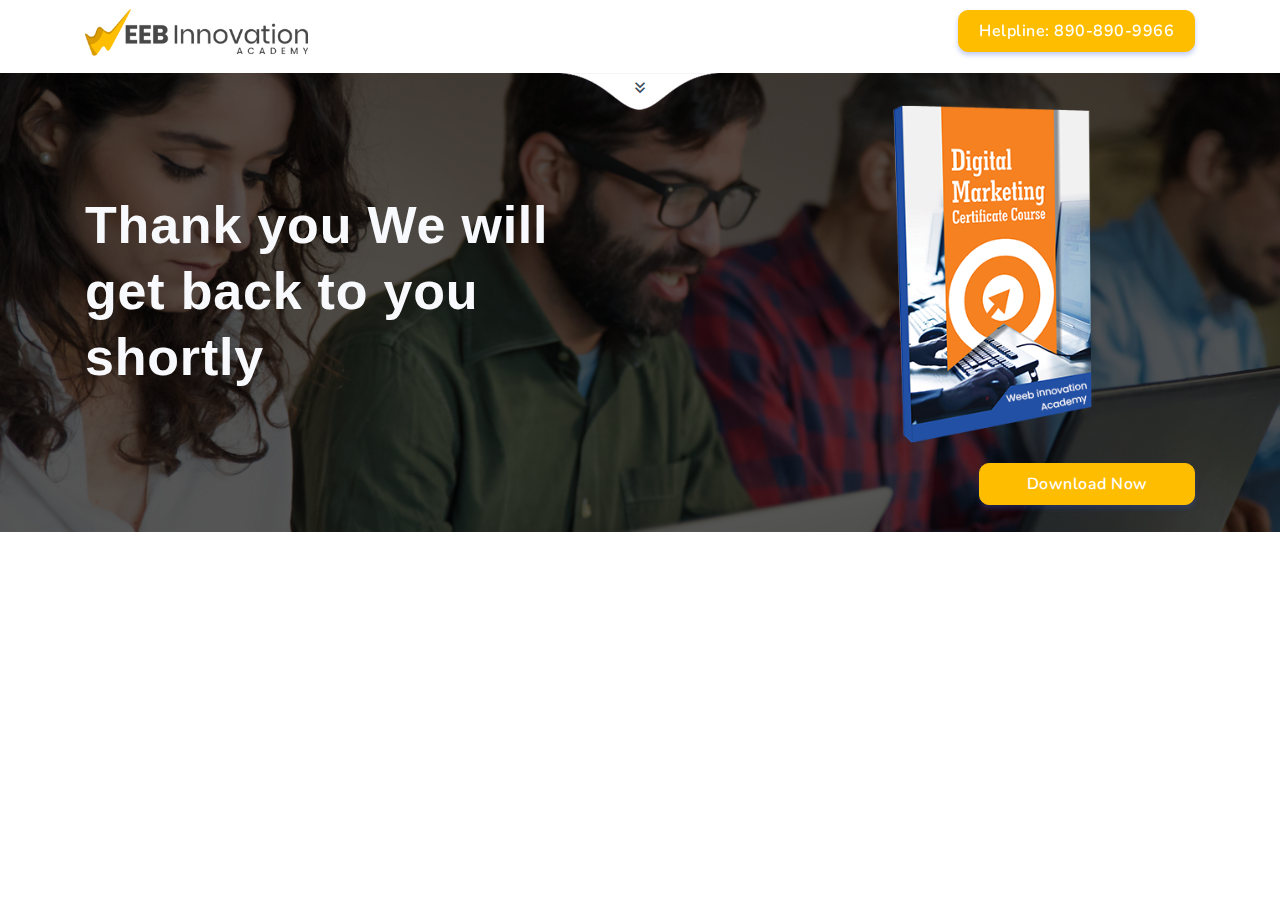
<file: thanks.html>
<!DOCTYPE html>
<html lang="en">

<head>
   <meta charset="utf-8" />
   <title>Digiperform &#8211; Advanced Digital Marketing Course</title>
   <meta name="viewport" content="width=device-width, initial-scale=1.0">
   <meta content="Shreethemes" name="author" />
   <link rel="shortcut icon" href="img/favicon.png">
   <!-- Bootstrap -->
   <link href="css/bootstrap.min.css" rel="stylesheet" type="text/css" />
   <!-- Icons -->
   <link href="css/materialdesignicons.min.css" rel="stylesheet" type="text/css" />
   <!-- Slider -->
   <link rel="stylesheet" href="css/owl.carousel.min.css" />
   <link rel="stylesheet" href="css/owl.theme.default.min.css" />
   <!-- Main css -->
   <script async custom-element="amp-analytics" src="https://cdn.ampproject.org/v0/amp-analytics-0.1.js"></script>
   <link href="css/style.css" rel="stylesheet" type="text/css" />
   <link rel="stylesheet" href="https://cdnjs.cloudflare.com/ajax/libs/font-awesome/4.7.0/css/font-awesome.min.css">
   <!-- Facebook Pixel Code -->
   <script>
      !function (f, b, e, v, n, t, s) {
         if (f.fbq) return; n = f.fbq = function () {
            n.callMethod ?
               n.callMethod.apply(n, arguments) : n.queue.push(arguments)
         };
         if (!f._fbq) f._fbq = n; n.push = n; n.loaded = !0; n.version = '2.0';
         n.queue = []; t = b.createElement(e); t.async = !0;
         t.src = v; s = b.getElementsByTagName(e)[0];
         s.parentNode.insertBefore(t, s)
      }(window, document, 'script',
         'https://connect.facebook.net/en_US/fbevents.js');
      fbq('init', '863465731032140');
      fbq('track', 'PageView');
   </script>
   <noscript><img height="1" width="1" style="display:none"
         src="https://www.facebook.com/tr?id=863465731032140&ev=PageView&noscript=1" /></noscript>
   <!-- End Facebook Pixel Code -->
   <!-- Global site tag (gtag.js) - Google Ads: 972516314 -->
   <script async src="https://www.googletagmanager.com/gtag/js?id=AW-972516314"></script>
   <script> window.dataLayer = window.dataLayer || []; function gtag() { dataLayer.push(arguments); } gtag('js', new Date()); gtag('config', 'AW-972516314'); </script>
   <!-- Event snippet for DMC - PP,CP,RG conversion page -->
   <script>
      gtag('event', 'conversion', { 'send_to': 'AW-972516314/GykiCN7Fn80CENrX3c8D' });
   </script>
   <!-- Google Tag Manager -->
   <script>(function (w, d, s, l, i) {
         w[l] = w[l] || []; w[l].push({
            'gtm.start':
               new Date().getTime(), event: 'gtm.js'
         }); var f = d.getElementsByTagName(s)[0],
            j = d.createElement(s), dl = l != 'dataLayer' ? '&l=' + l : ''; j.async = true; j.src =
               'https://www.googletagmanager.com/gtm.js?id=' + i + dl; f.parentNode.insertBefore(j, f);
      })(window, document, 'script', 'dataLayer', 'GTM-KSM53KR');
   </script>
   <!-- End Google Tag Manager -->
</head>
<meta name="robots" content="noindex">

<body>
   <!-- Google Tag Manager (noscript) -->
   <noscript><iframe src="https://www.googletagmanager.com/ns.html?id=GTM-KSM53KR" height="0" width="0"
         style="display:none;visibility:hidden"></iframe></noscript>
   <!-- End Google Tag Manager (noscript) -->
   <!-- Navbar STart -->
   <header id="topnav" class="defaultscroll sticky">
      <div class="container">
         <!-- Logo container-->
         <div>
            <a class="logo" href="./index.html"><img src="img/logo.png" class="img-responsive"></a>
         </div>
         <div class="buy-button hidden-sm hidden-xs">
            <a href="tel:8908909966" class="btn btn-primary">Helpline: 890-890-9966 </a>
         </div>
         <!--end login button-->
         <!-- End Logo container-->
         <div class="menu-extras hidden-md">
            <div class="menu-item">
               <!-- Mobile menu toggle-->
               <a href="tel:8908909966" style="margin-top: 12px;" class="btn btn-primary"> <i class="fa fa-phone"></i>
                  890-890-9966 </a>
               <!-- End mobile menu toggle-->
            </div>
         </div>
      </div>
      <!--end container-->
   </header>
   <!--end header-->
   <!-- Navbar End -->
   <section>
      <div class="container">
         <div class="row">
            <div class="col-lg-12 text-center toph">
               <div class="title-heading margin-top-100">
                  <h1 style="text-align: center;"></h1>
                  <p><b></b> </p>
               </div>
            </div>
         </div>
         <div class="container-fluid">
            <div class="row">
               <div class="home-shape-arrow">
                  <img src="img/arrow-bottom.png" alt="" class="img-fluid mx-auto d-block">
                  <a href="#form" class="mouse-down"><i
                        class="mdi mdi-chevron-double-down arrow-icon mover text-dark h5"></i></a>
               </div>
            </div>
            <!--end row-->
         </div>
         <!-- END CONTAINER -->
      </div>
   </section>
   <!-- Hero Start -->
   <!-- Start Form -->
   <section class="section" style="background: url(img/grdnt.png) center center no-repeat;
   background-size: cover;">
      <div class="container">
         <div class="row align-items-center">
            <div class="col-lg-6 ">
               <div class="section-title mr-lg-4">
                  <h4 class="main-title text-light mb-4">Thank you
                     We will get back to you shortly
                  </h4>
               </div>
            </div>
            <!--end col-->
            <div class="col-lg-6">
               <img src="./img/thanku Image.png" style='width: 40%; margin-left: 25%;' alt="">
               <button class="btn btn-primary btn-block" style='width: 40%; float: right; margin-top: 20px;'><a target="_blank"
                     href="./Weeb Academy.pdf" download="Weeb Innovation" style="color: #fff">Download Now</a>
               </button>
            </div>
            <!--end col-->
            <div class="col-lg-4 col-md-5 mt-4 mt-sm-0 pt-2 pt-sm-0" id="form">
            </div>
            <!--end col-->
         </div>
         <!--end row-->
      </div>
      <!--end container-->
   </section>
   <!--end section-->
   <!-- End Form -->
</file>
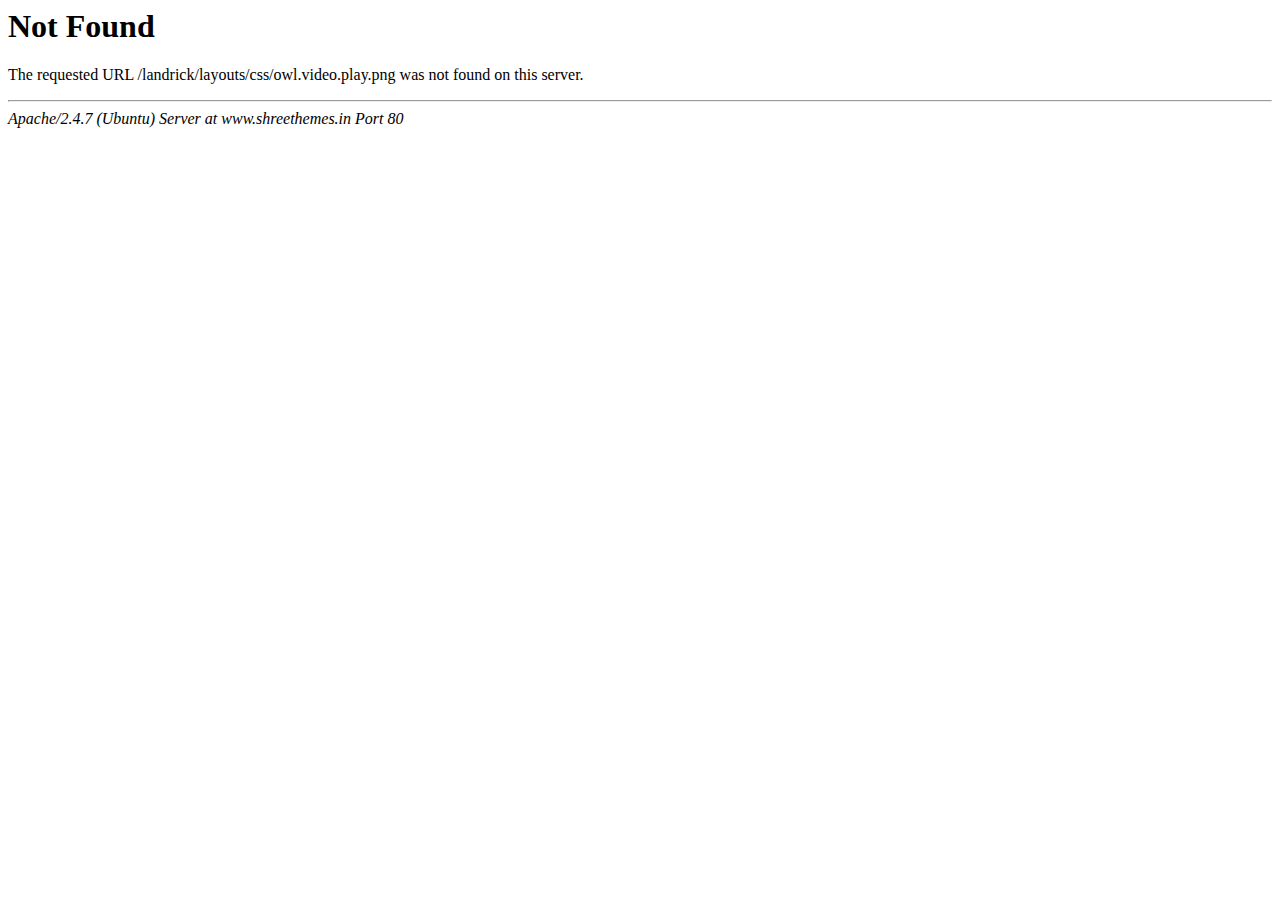
<file: css/owl.video.play.html>
<!DOCTYPE HTML PUBLIC "-//IETF//DTD HTML 2.0//EN">
<html>
<!-- Mirrored from digiperform.in/online-digital-marketing-course-in-delhi/css/owl.video.play.html by HTTrack Website Copier/3.x [XR&CO'2014], Mon, 01 May 2023 15:55:18 GMT -->
<head>
<title>404 Not Found</title>
</head><body>
<h1>Not Found</h1>
<p>The requested URL /landrick/layouts/css/owl.video.play.png was not found on this server.</p>
<hr>
<address>Apache/2.4.7 (Ubuntu) Server at www.shreethemes.in Port 80</address>
</body>
<!-- Mirrored from digiperform.in/online-digital-marketing-course-in-delhi/css/owl.video.play.html by HTTrack Website Copier/3.x [XR&CO'2014], Mon, 01 May 2023 15:55:18 GMT -->
</html>
</file>
<file: css/style.css>
@import url("https://fonts.googleapis.com/css?family=Nunito:300,400,600,700&amp;display=swap");
.bg-primary {
  background-color: rgb(255, 189, 0) !important;
}

.text-primary {
  color: rgb(255, 189, 0) !important;
}

.bg-secondary {
  background-color: #5a6d90 !important;
}

.text-secondary {
  color: #5a6d90 !important;
}

.bg-success {
  background-color: #2eca8b !important;
}

.text-success {
  color: #2eca8b !important;
}

.bg-warning {
  background-color: #f17425 !important;
}

.text-warning {
  color: #f17425 !important;
}

.bg-info {
  background-color: #17a2b8 !important;
}

.text-info {
  color: #17a2b8 !important;
}

.bg-danger {
  background-color: #e43f52 !important;
}

.text-danger {
  color: #e43f52 !important;
}

.bg-dark {
  background-color: #3c4858 !important;
}

.text-dark {
  color: #3c4858 !important;
}

.bg-muted {
  background-color: #8492a6 !important;
}

.text-muted {
  color: #8492a6 !important;
}

.bg-light {
  background-color: #f8f9fc !important;
}

.text-light {
  color: #f8f9fc !important;
}

.list-inline-item:not(:last-child) {
  margin-right: 0px;
  margin-bottom: 5px;
}

.rounded {
  border-radius: 10px !important;
}

.rounded-top {
  border-top-left-radius: 10px !important;
  border-top-right-radius: 10px !important;
}

.rounded-left {
  border-top-left-radius: 10px !important;
  border-bottom-left-radius: 10px !important;
}

.rounded-bottom {
  border-bottom-left-radius: 10px !important;
  border-bottom-right-radius: 10px !important;
}

.rounded-right {
  border-top-right-radius: 10px !important;
  border-bottom-right-radius: 10px !important;
}

.small, small {
  font-size: 90%;
}

.component-wrapper .title {
  font-size: 20px;
}

.btn-primary {
  background-color: rgb(255, 189, 0) !important;
  border: 1px solid rgb(255, 189, 0) !important;
  color: #ffffff !important;
  -webkit-box-shadow: 0 3px 5px 0 rgba(47, 85, 212, 0.3);
          box-shadow: 0 3px 5px 0 rgba(47, 85, 212, 0.3);
}

.btn-second {
  background-color: #3357a7 !important;
  border: 1px solid #3357a7 !important;
  color: #ffffff !important;
  -webkit-box-shadow: 0 3px 5px 0 rgba(47, 85, 212, 0.3);
          box-shadow: 0 3px 5px 0 rgba(47, 85, 212, 0.3);
}

.btn-primary:hover, .btn-primary:focus, .btn-primary:active, .btn-primary.active, .btn-primary.focus {
  background-color: #2443ac !important;
  border-color: #2443ac !important;
  color: #ffffff !important;
}

.btn-outline-primary {
  border: 1px solid rgb(255, 189, 0);
  color: rgb(255, 189, 0);
  background-color: transparent;
}

.btn-outline-primary:hover, .btn-outline-primary:focus, .btn-outline-primary:active, .btn-outline-primary.active, .btn-outline-primary.focus, .btn-outline-primary:not(:disabled):not(.disabled):active {
  background-color: rgb(255, 189, 0);
  border-color: rgb(255, 189, 0);
  color: #ffffff;
  -webkit-box-shadow: 0 3px 5px 0 rgba(47, 85, 212, 0.3);
          box-shadow: 0 3px 5px 0 rgba(47, 85, 212, 0.3);
}

.btn-secondary {
  background-color: #5a6d90 !important;
  border: 1px solid #5a6d90 !important;
  color: #ffffff !important;
  -webkit-box-shadow: 0 3px 5px 0 rgba(90, 109, 144, 0.3);
          box-shadow: 0 3px 5px 0 rgba(90, 109, 144, 0.3);
}

.btn-secondary:hover, .btn-secondary:focus, .btn-secondary:active, .btn-secondary.active, .btn-secondary.focus {
  background-color: #465571 !important;
  border-color: #465571 !important;
  color: #ffffff !important;
}

.btn-outline-secondary {
  border: 1px solid #5a6d90;
  color: #5a6d90;
  background-color: transparent;
}

.btn-outline-secondary:hover, .btn-outline-secondary:focus, .btn-outline-secondary:active, .btn-outline-secondary.active, .btn-outline-secondary.focus, .btn-outline-secondary:not(:disabled):not(.disabled):active {
  background-color: #5a6d90;
  border-color: #5a6d90;
  color: #ffffff;
  -webkit-box-shadow: 0 3px 5px 0 rgba(90, 109, 144, 0.3);
          box-shadow: 0 3px 5px 0 rgba(90, 109, 144, 0.3);
}

.btn-success {
  background-color: #2eca8b !important;
  border: 1px solid #2eca8b !important;
  color: #ffffff !important;
  -webkit-box-shadow: 0 3px 5px 0 rgba(46, 202, 139, 0.3);
          box-shadow: 0 3px 5px 0 rgba(46, 202, 139, 0.3);
}

.btn-success:hover, .btn-success:focus, .btn-success:active, .btn-success.active, .btn-success.focus {
  background-color: #25a06e !important;
  border-color: #25a06e !important;
  color: #ffffff !important;
}

.btn-outline-success {
  border: 1px solid #2eca8b;
  color: #2eca8b;
  background-color: transparent;
}

.btn-outline-success:hover, .btn-outline-success:focus, .btn-outline-success:active, .btn-outline-success.active, .btn-outline-success.focus, .btn-outline-success:not(:disabled):not(.disabled):active {
  background-color: #2eca8b;
  border-color: #2eca8b;
  color: #ffffff;
  -webkit-box-shadow: 0 3px 5px 0 rgba(46, 202, 139, 0.3);
          box-shadow: 0 3px 5px 0 rgba(46, 202, 139, 0.3);
}

.btn-warning {
  background-color: #f17425 !important;
  border: 1px solid #f17425 !important;
  color: #ffffff !important;
  -webkit-box-shadow: 0 3px 5px 0 rgba(241, 116, 37, 0.3);
          box-shadow: 0 3px 5px 0 rgba(241, 116, 37, 0.3);
}

.btn-warning:hover, .btn-warning:focus, .btn-warning:active, .btn-warning.active, .btn-warning.focus {
  background-color: #d55b0e !important;
  border-color: #d55b0e !important;
  color: #ffffff !important;
}

.btn-outline-warning {
  border: 1px solid #f17425;
  color: #f17425;
  background-color: transparent;
}

.btn-outline-warning:hover, .btn-outline-warning:focus, .btn-outline-warning:active, .btn-outline-warning.active, .btn-outline-warning.focus, .btn-outline-warning:not(:disabled):not(.disabled):active {
  background-color: #f17425;
  border-color: #f17425;
  color: #ffffff;
  -webkit-box-shadow: 0 3px 5px 0 rgba(241, 116, 37, 0.3);
          box-shadow: 0 3px 5px 0 rgba(241, 116, 37, 0.3);
}

.btn-info {
  background-color: #17a2b8 !important;
  border: 1px solid #17a2b8 !important;
  color: #ffffff !important;
  -webkit-box-shadow: 0 3px 5px 0 rgba(23, 162, 184, 0.3);
          box-shadow: 0 3px 5px 0 rgba(23, 162, 184, 0.3);
}

.btn-info:hover, .btn-info:focus, .btn-info:active, .btn-info.active, .btn-info.focus {
  background-color: #117a8b !important;
  border-color: #117a8b !important;
  color: #ffffff !important;
}

.btn-outline-info {
  border: 1px solid #17a2b8;
  color: #17a2b8;
  background-color: transparent;
}

.btn-outline-info:hover, .btn-outline-info:focus, .btn-outline-info:active, .btn-outline-info.active, .btn-outline-info.focus, .btn-outline-info:not(:disabled):not(.disabled):active {
  background-color: #17a2b8;
  border-color: #17a2b8;
  color: #ffffff;
  -webkit-box-shadow: 0 3px 5px 0 rgba(23, 162, 184, 0.3);
          box-shadow: 0 3px 5px 0 rgba(23, 162, 184, 0.3);
}

.btn-danger {
  background-color: #e43f52 !important;
  border: 1px solid #e43f52 !important;
  color: #ffffff !important;
  -webkit-box-shadow: 0 3px 5px 0 rgba(228, 63, 82, 0.3);
          box-shadow: 0 3px 5px 0 rgba(228, 63, 82, 0.3);
}

.btn-danger:hover, .btn-danger:focus, .btn-danger:active, .btn-danger.active, .btn-danger.focus {
  background-color: #d21e32 !important;
  border-color: #d21e32 !important;
  color: #ffffff !important;
}

.btn-outline-danger {
  border: 1px solid #e43f52;
  color: #e43f52;
  background-color: transparent;
}

.btn-outline-danger:hover, .btn-outline-danger:focus, .btn-outline-danger:active, .btn-outline-danger.active, .btn-outline-danger.focus, .btn-outline-danger:not(:disabled):not(.disabled):active {
  background-color: #e43f52;
  border-color: #e43f52;
  color: #ffffff;
  -webkit-box-shadow: 0 3px 5px 0 rgba(228, 63, 82, 0.3);
          box-shadow: 0 3px 5px 0 rgba(228, 63, 82, 0.3);
}

.btn-dark {
  background-color: #3c4858 !important;
  border: 1px solid #3c4858 !important;
  color: #ffffff !important;
  -webkit-box-shadow: 0 3px 5px 0 rgba(60, 72, 88, 0.3);
          box-shadow: 0 3px 5px 0 rgba(60, 72, 88, 0.3);
}

.btn-dark:hover, .btn-dark:focus, .btn-dark:active, .btn-dark.active, .btn-dark.focus {
  background-color: #272f3a !important;
  border-color: #272f3a !important;
  color: #ffffff !important;
}

.btn-outline-dark {
  border: 1px solid #3c4858;
  color: #3c4858;
  background-color: transparent;
}

.btn-outline-dark:hover, .btn-outline-dark:focus, .btn-outline-dark:active, .btn-outline-dark.active, .btn-outline-dark.focus, .btn-outline-dark:not(:disabled):not(.disabled):active {
  background-color: #3c4858;
  border-color: #3c4858;
  color: #ffffff;
  -webkit-box-shadow: 0 3px 5px 0 rgba(60, 72, 88, 0.3);
          box-shadow: 0 3px 5px 0 rgba(60, 72, 88, 0.3);
}

.btn-muted {
  background-color: #8492a6 !important;
  border: 1px solid #8492a6 !important;
  color: #ffffff !important;
  -webkit-box-shadow: 0 3px 5px 0 rgba(132, 146, 166, 0.3);
          box-shadow: 0 3px 5px 0 rgba(132, 146, 166, 0.3);
}

.btn-muted:hover, .btn-muted:focus, .btn-muted:active, .btn-muted.active, .btn-muted.focus {
  background-color: #68788f !important;
  border-color: #68788f !important;
  color: #ffffff !important;
}

.btn-outline-muted {
  border: 1px solid #8492a6;
  color: #8492a6;
  background-color: transparent;
}

.btn-outline-muted:hover, .btn-outline-muted:focus, .btn-outline-muted:active, .btn-outline-muted.active, .btn-outline-muted.focus, .btn-outline-muted:not(:disabled):not(.disabled):active {
  background-color: #8492a6;
  border-color: #8492a6;
  color: #ffffff;
  -webkit-box-shadow: 0 3px 5px 0 rgba(132, 146, 166, 0.3);
          box-shadow: 0 3px 5px 0 rgba(132, 146, 166, 0.3);
}

.btn-light {
  background-color: #f8f9fc !important;
  border: 1px solid #f8f9fc !important;
  color: #ffffff !important;
  -webkit-box-shadow: 0 3px 5px 0 rgba(248, 249, 252, 0.3);
          box-shadow: 0 3px 5px 0 rgba(248, 249, 252, 0.3);
}

.btn-light:hover, .btn-light:focus, .btn-light:active, .btn-light.active, .btn-light.focus {
  background-color: #d4daed !important;
  border-color: #d4daed !important;
  color: #ffffff !important;
}

.btn-outline-light {
  border: 1px solid #f8f9fc;
  color: #f8f9fc;
  background-color: transparent;
}

.btn-outline-light:hover, .btn-outline-light:focus, .btn-outline-light:active, .btn-outline-light.active, .btn-outline-light.focus, .btn-outline-light:not(:disabled):not(.disabled):active {
  background-color: #f8f9fc;
  border-color: #f8f9fc;
  color: #ffffff;
  -webkit-box-shadow: 0 3px 5px 0 rgba(248, 249, 252, 0.3);
          box-shadow: 0 3px 5px 0 rgba(248, 249, 252, 0.3);
}

.btn {
  padding: 8px 20px;
  outline: none;
  text-decoration: none;
  font-size: 16px;
  letter-spacing: 0.5px;
  -webkit-transition: all 0.3s;
  transition: all 0.3s;
  font-weight: 600;
  border-radius: 10px;
}

.btn:focus {
  -webkit-box-shadow: none !important;
          box-shadow: none !important;
}

.btn.btn-sm {
  padding: 7px 16px;
  font-size: 10px;
}

.btn.btn-lg {
  padding: 14px 30px;
  font-size: 16px;
}

.btn.searchbtn {
  padding: 6px 20px;
}

.btn.btn-light {
  color: #3c4858 !important;
  background: #f8f9fc;
  border: 1px solid #dee2e6;
}

.btn.btn-light:hover, .btn.btn-light:focus, .btn.btn-light:active, .btn.btn-light.active, .btn.btn-light.focus {
  background-color: #d4daed !important;
  color: #3c4858;
}

.btn.btn-outline-light {
  border: 1px solid #dee2e6;
  color: #3c4858 !important;
  background-color: transparent;
}

.btn.btn-outline-light:hover, .btn.btn-outline-light:focus, .btn.btn-outline-light:active, .btn.btn-outline-light.active, .btn.btn-outline-light.focus {
  background-color: #f8f9fc;
}

button:not(:disabled) {
  outline: none;
}

.shadow {
  -webkit-box-shadow: 0 0 3px rgba(0, 0, 0, 0.15) !important;
          box-shadow: 0 0 3px rgba(0, 0, 0, 0.15) !important;
}

.badge-primary {
  background-color: rgb(255, 189, 0) !important;
  color: #ffffff !important;
}

.badge-outline-primary {
  background-color: transparent !important;
  color: rgb(255, 189, 0) !important;
  border: 1px solid rgb(255, 189, 0) !important;
}

.badge-secondary {
  background-color: #5a6d90 !important;
  color: #ffffff !important;
}

.badge-outline-secondary {
  background-color: transparent !important;
  color: #5a6d90 !important;
  border: 1px solid #5a6d90 !important;
}

.badge-success {
  background-color: #2eca8b !important;
  color: #ffffff !important;
}

.badge-outline-success {
  background-color: transparent !important;
  color: #2eca8b !important;
  border: 1px solid #2eca8b !important;
}

.badge-warning {
  background-color: #f17425 !important;
  color: #ffffff !important;
}

.badge-outline-warning {
  background-color: transparent !important;
  color: #f17425 !important;
  border: 1px solid #f17425 !important;
}

.badge-info {
  background-color: #17a2b8 !important;
  color: #ffffff !important;
}

.badge-outline-info {
  background-color: transparent !important;
  color: #17a2b8 !important;
  border: 1px solid #17a2b8 !important;
}

.badge-danger {
  background-color: #e43f52 !important;
  color: #ffffff !important;
}

.badge-outline-danger {
  background-color: transparent !important;
  color: #e43f52 !important;
  border: 1px solid #e43f52 !important;
}

.badge-dark {
  background-color: #3c4858 !important;
  color: #ffffff !important;
}

.badge-outline-dark {
  background-color: transparent !important;
  color: #3c4858 !important;
  border: 1px solid #3c4858 !important;
}

.badge-muted {
  background-color: #8492a6 !important;
  color: #ffffff !important;
}

.badge-outline-muted {
  background-color: transparent !important;
  color: #8492a6 !important;
  border: 1px solid #8492a6 !important;
}

.badge-light {
  background-color: #f8f9fc !important;
  color: #ffffff !important;
}

.badge-outline-light {
  background-color: transparent !important;
  color: #f8f9fc !important;
  border: 1px solid #f8f9fc !important;
}

.badge {
  padding: 5px 8px;
  border-radius: 3px;
  letter-spacing: 0.5px;
}

.badge.badge-light {
  color: #3c4858 !important;
  background-color: #f8f9fc !important;
}

.badge.badge-outline-light {
  color: #3c4858 !important;
  border: 1px solid #b1bcdd !important;
  background-color: transparent !important;
}

.badge:focus, .badge.focus {
  -webkit-box-shadow: none !important;
          box-shadow: none !important;
}

.alert-primary {
  background-color: #4466d8;
  color: #ffffff;
  border-color: rgb(255, 189, 0);
}

.alert-primary .alert-link {
  color: #122258;
}

.alert-secondary {
  background-color: #65799f;
  color: #ffffff;
  border-color: #5a6d90;
}

.alert-secondary .alert-link {
  color: #1f2632;
}

.alert-success {
  background-color: #3ed397;
  color: #ffffff;
  border-color: #2eca8b;
}

.alert-success .alert-link {
  color: #124d35;
}

.alert-warning {
  background-color: #f3833d;
  color: #ffffff;
  border-color: #f17425;
}

.alert-warning .alert-link {
  color: #753208;
}

.alert-info {
  background-color: #1ab6cf;
  color: #ffffff;
  border-color: #17a2b8;
}

.alert-info .alert-link {
  color: #062a30;
}

.alert-danger {
  background-color: #e75566;
  color: #ffffff;
  border-color: #e43f52;
}

.alert-danger .alert-link {
  color: #79111d;
}

.alert-dark {
  background-color: #465467;
  color: #ffffff;
  border-color: #3c4858;
}

.alert-dark .alert-link {
  color: black;
}

.alert-muted {
  background-color: #939fb1;
  color: #ffffff;
  border-color: #8492a6;
}

.alert-muted .alert-link {
  color: #3d4654;
}

.alert-light {
  background-color: white;
  color: #ffffff;
  border-color: #f8f9fc;
}

.alert-light .alert-link {
  color: #8d9dce;
}

.alert {
  padding: 8px 15px;
  border-radius: 10px;
}

.alert.alert-light {
  background-color: #f8f9fc;
  color: #3c4858;
  border-color: #dee2e6;
}

.alert .close {
  top: -5px;
  right: -10px;
}

.page-next-level .title {
  font-size: 28px;
  letter-spacing: 1px;
}

.page-next-level .page-next {
  letter-spacing: 0.5px;
  position: relative;
  padding-left: 0;
  top: 70px;
  z-index: 99;
}

.page-next-level .page-next li {
  display: inline-block;
  margin-right: 5px;
}

.page-next-level .page-next li:after {
  content: "\f142";
  font-size: 16px;
  color: #3c4858;
  font-family: 'Material Design Icons';
}

.page-next-level .page-next li:last-child {
  margin-right: 0;
}

.page-next-level .page-next li:last-child:after {
  display: none;
}

.page-next-level .page-next li a, .page-next-level .page-next li span {
  font-size: 14px;
  padding-right: 8px;
  -webkit-transition: all 0.5s ease;
  transition: all 0.5s ease;
}

.page-next-level .page-next li a:hover {
  color: rgb(255, 189, 0) !important;
}

.page-next-level .page-next li span:last-child {
  padding-right: 0px;
}

.avatar.avatar-small {
  height: 80px;
}

.avatar.avatar-medium {
  height: 110px;
}

.avatar.avatar-large {
  height: 140px;
}

.faq-container .question {
  font-size: 20px;
}

.faq-content .card .faq .card-header {
  padding-right: 40px !important;
}

.faq-content .card .faq .card-header.card-header-2 {
  border-bottom: 0;
}

.faq-content .card .faq .card-header.card-header-2 .faq-question {
  font-size: 18px;
}

.faq-content .card a.faq[data-toggle=collapse] {
  background-color: #ffffff;
  color: rgb(255, 189, 0);
  -webkit-transition: all 0.5s;
  transition: all 0.5s;
}

.faq-content .card a.faq[data-toggle=collapse]:before {
  content: '\F143';
  display: block;
  font-family: 'Material Design Icons';
  font-size: 18px;
  color: #3c4858;
  position: absolute;
  right: 20px;
  top: 50%;
  -webkit-transform: translateY(-50%);
          transform: translateY(-50%);
  -webkit-transition: all 0.5s ease;
  transition: all 0.5s ease;
}

.faq-content .card a.faq[data-toggle=collapse].collapsed {
  background-color: #ffffff;
  color: #3c4858;
  -webkit-transition: all 0.5s;
  transition: all 0.5s;
}

.faq-content .card a.faq[data-toggle=collapse].collapsed:before {
  top: 20px;
  -webkit-transform: rotate(180deg);
          transform: rotate(180deg);
}

.faq-content .card .title {
  font-size: 18px;
}

.nav-pills .nav-item {
  margin-bottom: 15px;
}

.nav-pills .nav-link {
  color: #3c4858 !important;
  margin: auto 15px;
  border: 1px solid #dee2e6;
  padding: 5px;
}

.nav-pills .nav-link.active {
  background-color: rgb(255, 189, 0);
  color: #ffffff !important;
  border-color: rgb(255, 189, 0) !important;
  -webkit-box-shadow: 0 0 3px rgba(0, 0, 0, 0.15);
          box-shadow: 0 0 3px rgba(0, 0, 0, 0.15);
}

.nav-pills a .title {
  font-size: 18px;
  font-weight: 700;
}

.progress-box .title {
  font-size: 15px;
}

.progress-box .progress {
  height: 8px;
  overflow: visible;
}

.progress-box .progress .progress-bar {
  border-radius: 10px;
  -webkit-animation: animate-positive 3s;
          animation: animate-positive 3s;
}

.progress-box .progress .progress-value {
  position: absolute;
  top: -25px;
  right: -15px;
  font-size: 13px;
}

@-webkit-keyframes animate-positive {
  0% {
    width: 0;
  }
}

@keyframes animate-positive {
  0% {
    width: 0;
  }
}

.blockquote {
  border-left: 3px solid #dee2e6;
  border-radius: 10px;
  font-size: 16px;
}

.form-group {
  margin-bottom: 20px;
}

.form-group label {
  font-size: 14px;
  font-weight: 700;
}

.form-group .form-control {
  -webkit-box-shadow: none;
          box-shadow: none;
  border: 1px solid #dee2e6;
  height: 42px;
  font-size: 13px;
  border-radius: 10px;
  -webkit-transition: all 0.5s ease;
  transition: all 0.5s ease;
}

.form-group .form-control:focus, .form-group .form-control.active {
  border-color: rgb(255, 189, 0);
}

.form-group textarea {
  height: 120px !important;
}

.form-group textarea.form-control {
  line-height: 25px;
}

.form-control:disabled, .form-control[readonly] {
  background-color: transparent;
  opacity: 1;
}

.custom-control-input:checked ~ .custom-control-label::before {
  color: #ffffff;
  border-color: rgb(255, 189, 0);
  background-color: rgb(255, 189, 0);
}

.custom-control-input:focus ~ .custom-control-label::before,
.form-control:focus {
  -webkit-box-shadow: none;
          box-shadow: none;
  border-color: rgb(255, 189, 0);
}

.subcribe-form input {
  padding: 14px 20px;
  width: 100%;
  color: #3c4858 !important;
  border: none;
  outline: none !important;
  padding-right: 160px;
  padding-left: 30px;
  background-color: rgba(255, 255, 255, 0.8);
}

.subcribe-form button {
  position: absolute;
  top: 6px;
  right: 6px;
  outline: none !important;
}

.subcribe-form form {
  position: relative;
  max-width: 600px;
  margin: 0px auto;
}

.display-1 {
  font-size: 80px !important;
}

.display-2 {
  font-size: 72px !important;
}

.display-3 {
  font-size: 64px !important;
}

.display-4 {
  font-size: 56px !important;
}

@media (max-width: 768px) {
  .display-1 {
    font-size: 56px !important;
  }
  .display-2 {
    font-size: 50px !important;
  }
  .display-3 {
    font-size: 42px !important;
  }
  .display-4 {
    font-size: 36px !important;
  }
}

body {
  font-family: "Nunito", sans-serif;
  overflow-x: hidden !important;
  font-size: 16px;
  color: #161c2d;
}

h1, h2, h3, h4, h5, h6, .h1, .h2, .h3, .h4, .h5, .h6 {
  font-family: "Nunito", sans-serif;
  line-height: 1.5;
  font-weight: 600;
}

::-moz-selection {
  background: #4466d8;
  color: #ffffff;
}

::selection {
  background: #4466d8;
  color: #ffffff;
}

a {
  text-decoration: none !important;
}

p {
  line-height: 1.6;
}

.section {
  padding:27px 0;
  position: relative;
}

.section-two {
  padding: 60px 0;
  position: relative;
}

.bg-overlay {
  background-color: rgba(35, 37, 47, 0.7);
  position: absolute;
  top: 0;
  right: 0;
  left: 0;
  bottom: 0;
  width: 100%;
  height: 100%;
}

.bg-overlay-gradient {
  background-color: rgba(47, 86, 212, 0.75);
}

.bg-overlay-dark {
  background: #122258;
  opacity: 0.8;
}

.title-heading {
  line-height: 26px;
}

.title-heading .heading {
  font-size: 45px;
  letter-spacing: 1px;
}

.title-heading .para-desc {
  font-size: 18px;
}

.section-title {
  position: relative;
}

.section-title .main-title {
    font-size: 52px;
    letter-spacing: 0.8px;
    font-weight: bold;
    font-family: sans-serif;
    line-height: 66px;
    text-align: left;
}
#hed {
 font-size: 27px;
    letter-spacing: 0.8px;
    font-weight: bold;
    font-family: sans-serif;
    line-height: 36px;

}

.section-title .title {
     letter-spacing: 0.5px;
    font-size: 30px;
    text-align: center;
    font-weight: bold;
}

.para-desc {
    max-width: 600px;
    font-size: 20px;
    font-weight: 300;
    text-align: left;
}
.section-title .main-title.weeb {
    text-align: center;
    margin: 0px !important;
    padding: 20px 0px;
}

.mt-100 {
  margin-top: 100px;
}

.mb-60 {
  margin-bottom: 60px;
}

.home-shape-bottom {
  display: block;
  position: absolute;
  width: 100%;
  height: auto;
  bottom: -1px;
  left: 0;
}

.home-shape-bottom img {
  width: 100%;
  height: auto;
}

.home-shape-arrow {
  display: block;
  position: absolute;
  width: 100%;
  height: auto;
 /* bottom: -38px;*/
  z-index: 1;
  left: 0;
}

.home-shape-arrow img {
  height: auto;
  -webkit-transform: rotate(180deg);
          transform: rotate(180deg);
}

.home-shape-arrow .arrow-icon {
  position: absolute;
  top: 0;
  left: 0;
  right: 0;
  text-align: center;
  display: inline-block;
}

.mover {
  -webkit-animation: mover 1s infinite alternate;
          animation: mover 1s infinite alternate;
}

@-webkit-keyframes mover {
  0% {
    -webkit-transform: translateY(0);
    transform: translateY(0);
  }
  100% {
    -webkit-transform: translateY(5px);
            transform: translateY(5px);
  }
}

@keyframes mover {
  0% {
    -webkit-transform: translateY(0);
    transform: translateY(0);
  }
  100% {
    -webkit-transform: translateY(5px);
            transform: translateY(5px);
  }
}

#preloader {
  position: fixed;
  top: 0;
  left: 0;
  right: 0;
  bottom: 0;
  background-image: linear-gradient(45deg, #ffffff, #ffffff);
  z-index: 9999999;
}

#preloader #status {
  position: absolute;
  left: 0;
  right: 0;
  top: 50%;
  -webkit-transform: translateY(-50%);
          transform: translateY(-50%);
}

#preloader #status .spinner {
  width: 40px;
  height: 40px;
  position: relative;
  margin: 100px auto;
}

#preloader #status .spinner .double-bounce1, #preloader #status .spinner .double-bounce2 {
  width: 100%;
  height: 100%;
  border-radius: 50%;
  background-color: rgb(255, 189, 0);
  opacity: 0.6;
  position: absolute;
  top: 0;
  left: 0;
  -webkit-animation: sk-bounce 2.0s infinite ease-in-out;
          animation: sk-bounce 2.0s infinite ease-in-out;
}

#preloader #status .spinner .double-bounce2 {
  -webkit-animation-delay: -1.0s;
          animation-delay: -1.0s;
}

@-webkit-keyframes sk-bounce {
  0%, 100% {
    -webkit-transform: scale(0);
            transform: scale(0);
  }
  50% {
    -webkit-transform: scale(1);
            transform: scale(1);
  }
}

@keyframes sk-bounce {
  0%, 100% {
    -webkit-transform: scale(0);
            transform: scale(0);
  }
  50% {
    -webkit-transform: scale(1);
            transform: scale(1);
  }
}

.social-icon li a {
  color: #3c4858;
  border: 1px solid #3c4858;
  display: inline-block;
  height: 32px;
  text-align: center;
  font-size: 15px;
  width: 32px;
  line-height: 30px;
  -webkit-transition: all 0.4s ease;
  transition: all 0.4s ease;
  overflow: hidden;
  position: relative;
}

.social-icon li a:hover {
  background-color: rgb(255, 189, 0);
  border-color: rgb(255, 189, 0) !important;
  color: #ffffff !important;
}

.social-icon.social li a {
  color: #adb5bd;
  border-color: #adb5bd;
}

.back-to-top {
  z-index: 99;
  position: fixed;
  bottom: 30px;
  right: 30px;
  width: 33px;
  height: 33px;
  line-height: 33px;
  display: none;
  color: #3c4858;
  background-color: #ced4da;
  -webkit-transition: all 0.5s ease;
  transition: all 0.5s ease;
  -webkit-box-shadow: 0 0 3px rgba(0, 0, 0, 0.15);
          box-shadow: 0 0 3px rgba(0, 0, 0, 0.15);
}

.back-to-top i {
  font-size: 16px;
  -webkit-transition: all 0.5s ease;
  transition: all 0.5s ease;
}

.back-to-top:hover {
  background-color: rgb(255, 189, 0);
  color: #ffffff;
  -webkit-transform: rotate(45deg);
          transform: rotate(45deg);
}

.back-to-top:hover i {
  -webkit-transform: rotate(-45deg);
          transform: rotate(-45deg);
}

.back-to-home {
  position: absolute;
  top: 4%;
  right: 2%;
  z-index: 1;
}

.back-to-home a {
  font-size: 22px;
  width: 40px;
  height: 40px;
  line-height: 40px;
  background: rgb(255, 189, 0);
}

@media (min-width: 768px) {
  .margin-top-100 {
    margin-top: 73px;
  }
  .margin-top-100 .heading {
    font-size: 40px;
  }
}

@media (max-width: 767px) {
  .pt-sm-60 {
    padding-top: 0 !important;
  }
}

@media (max-width: 768px) {
  .section {
    padding: 60px 0;
  }
  .hidden-xs {
    display: none;
}
.title-heading.margin-top-100 {
    margin-top: 82px;
}
  .title-heading .heading {
    font-size: 35px !important;
  }
  .title-heading .para-desc {
    font-size: 18px;
  }
  .section-title .main-title {
       font-size: 39px;
    line-height: 49px;
  }
  .section-title .title {
    font-size: 24px;
  }
  .mt-60 {
    margin-top: 60px;
  }
}

#topnav {
  position: fixed;
  right: 0;
  left: 0;
  top: 0;
  z-index: 1030;
  background-color: transparent;
  border: 0;
  -webkit-transition: all .5s ease;
  transition: all .5s ease;
}

#topnav .logo {
    float: left;
    color: #3c4858 !important;
    width: 223px;
}

#topnav .has-submenu.active a {
  color: #ffffff;
}

#topnav .has-submenu.active .submenu li.active > a {
  color: rgb(255, 189, 0);
}

#topnav .has-submenu.active.active .menu-arrow {
  border-color: rgb(255, 189, 0);
}

#topnav .has-submenu {
  position: relative;
}

#topnav .has-submenu .submenu .submenu-arrow {
  border: solid #3c4858;
  border-radius: 0.5px;
  border-width: 0 2px 2px 0;
  display: inline-block;
  padding: 3px;
  -webkit-transform: rotate(-45deg);
          transform: rotate(-45deg);
  position: absolute;
  right: 20px;
  top: 14px;
}

#topnav .navbar-toggle {
  border: 0;
  position: relative;
  width: 60px;
  padding: 0;
  margin: 0;
  cursor: pointer;
}

#topnav .navbar-toggle .lines {
  width: 25px;
  display: block;
  position: relative;
  margin: 32px 20px 24px;
  height: 18px;
}

#topnav .navbar-toggle span {
  height: 2px;
  width: 100%;
  background-color: #3c4858;
  display: block;
  margin-bottom: 5px;
  -webkit-transition: -webkit-transform .5s ease;
  transition: -webkit-transform .5s ease;
  transition: transform .5s ease;
  transition: transform .5s ease, -webkit-transform .5s ease;
}

#topnav .navbar-toggle span:last-child {
  margin-bottom: 0;
}

#topnav .buy-button {
  float: right;
  line-height: 60px;
/*  padding: 3px 0;*/
}

#topnav .navbar-toggle.open span {
  position: absolute;
}

#topnav .navbar-toggle.open span:first-child {
  top: 6px;
  -webkit-transform: rotate(45deg);
          transform: rotate(45deg);
}

#topnav .navbar-toggle.open span:nth-child(2) {
  visibility: hidden;
}

#topnav .navbar-toggle.open span:last-child {
  width: 100%;
  top: 6px;
  -webkit-transform: rotate(-45deg);
          transform: rotate(-45deg);
}

#topnav .navbar-toggle.open span:hover {
  background-color: rgb(255, 189, 0);
}

#topnav .navbar-toggle:hover, #topnav .navbar-toggle:focus,
#topnav .navbar-toggle .navigation-menu > li > a:hover, #topnav .navbar-toggle:focus {
  background-color: transparent;
}

#topnav .navigation-menu {
  list-style: none;
  margin: 0;
  padding: 0;
}

#topnav .navigation-menu > li {
  float: left;
  display: block;
  position: relative;
  margin: 0 10px;
}

#topnav .navigation-menu > li > a {
  display: block;
  color: #3c4858;
  font-size: 13px;
  background-color: transparent !important;
  font-weight: 700;
  letter-spacing: 1px;
  line-height: 24px;
  text-transform: uppercase;
  -webkit-transition: all 0.5s;
  transition: all 0.5s;
  font-family: "Nunito", sans-serif;
  padding-left: 15px;
  padding-right: 15px;
}

#topnav .navigation-menu > li > a:hover, #topnav .navigation-menu > li > a:active {
  color: rgb(255, 189, 0);
}

#topnav .navigation-menu .has-submenu .menu-arrow {
  border: solid #3c4858;
  border-radius: 0.5px;
  border-width: 0 2px 2px 0;
  display: inline-block;
  padding: 3px;
  -webkit-transform: rotate(45deg);
          transform: rotate(45deg);
  position: absolute;
  -webkit-transition: all 0.5s;
  transition: all 0.5s;
  right: -1px;
  top: 30px;
}

#topnav .menu-extras {
  float: right;
}

#topnav.scroll {
  background-color: #ffffff;
  border: none;
  -webkit-box-shadow: 0 0 3px rgba(0, 0, 0, 0.15);
          box-shadow: 0 0 3px rgba(0, 0, 0, 0.15);
}

#topnav.scroll .navigation-menu > li > a {
  color: #3c4858;
}

#topnav.scroll .navigation-menu > li > .menu-arrow {
  border-color: #3c4858;
}

#topnav.scroll .navigation-menu > li:hover > a, #topnav.scroll .navigation-menu > li.active > a {
  color: rgb(255, 189, 0);
}

#topnav.scroll .navigation-menu > li:hover > .menu-arrow, #topnav.scroll .navigation-menu > li.active > .menu-arrow {
  border-color: rgb(255, 189, 0);
}

#topnav.defaultscroll.dark-menubar .logo {
  line-height: 70px;
}

#topnav.defaultscroll.scroll .logo {
  line-height: 62px;
}

#topnav.defaultscroll.scroll.dark-menubar .logo {
  line-height: 62px;
}

#topnav.nav-sticky {
  background: #ffffff;
  -webkit-box-shadow: 0 0 3px rgba(0, 0, 0, 0.15);
          box-shadow: 0 0 3px rgba(0, 0, 0, 0.15);
}

.logo {
  font-weight: 700;
  font-size: 24px;
 /* padding: 3px 0;*/
  letter-spacing: 1px;
  line-height: 61px;
}

@media (min-width: 992px) {
  #topnav .navigation-menu {
    display: -webkit-box;
    display: -ms-flexbox;
    display: flex;
    -webkit-box-pack: center;
        -ms-flex-pack: center;
            justify-content: center;
  }
  .hidden-md{
    display: none;
  }
  #topnav .navigation-menu > .has-submenu > .submenu > .has-submenu > .submenu::before {
    top: 20px;
    margin-left: -35px;
    -webkit-box-shadow: 1px 1px 0px 0px rgba(0, 0, 0, 0.15);
            box-shadow: 1px 1px 0px 0px rgba(0, 0, 0, 0.15);
    border-color: transparent #ffffff #ffffff transparent;
  }
  #topnav .navigation-menu > li .submenu > li .submenu {
    left: 106%;
    top: 0;
    margin-left: 10px;
    margin-top: -1px;
  }
  #topnav .navigation-menu > li > a {
    padding-top: 25px;
    padding-bottom: 25px;
    min-height: 62px;
  }
  #topnav .navigation-menu > li:hover > .menu-arrow {
    border-color: rgb(255, 189, 0);
  }
  #topnav .navigation-menu > li:hover > a,
  #topnav .navigation-menu > li.active > a {
    color: rgb(255, 189, 0) !important;
  }
  #topnav .navigation-menu > li .submenu {
    position: absolute;
    top: 100%;
    left: 0;
    z-index: 1000;
    padding: 15px 0;
    list-style: none;
    min-width: 180px;
    visibility: hidden;
    opacity: 0;
    margin-top: 10px;
    -webkit-transition: all .2s ease;
    transition: all .2s ease;
    border-radius: 10px;
    background-color: #ffffff;
    -webkit-box-shadow: 0 0 3px rgba(0, 0, 0, 0.15);
            box-shadow: 0 0 3px rgba(0, 0, 0, 0.15);
  }
  #topnav .navigation-menu > li .submenu:before {
    content: "";
    position: absolute;
    top: 2px;
    left: 45px;
    -webkit-box-sizing: border-box;
            box-sizing: border-box;
    border: 7px solid #495057;
    border-color: transparent transparent #ffffff #ffffff;
    -webkit-transform-origin: 0 0;
            transform-origin: 0 0;
    -webkit-transform: rotate(135deg);
            transform: rotate(135deg);
    -webkit-box-shadow: -2px 2px 2px -1px rgba(0, 0, 0, 0.15);
            box-shadow: -2px 2px 2px -1px rgba(0, 0, 0, 0.15);
  }
  #topnav .navigation-menu > li .submenu li {
    position: relative;
  }
  #topnav .navigation-menu > li .submenu li a {
    display: block;
    padding: 10px 20px;
    clear: both;
    white-space: nowrap;
    font-size: 11px;
    text-transform: uppercase;
    letter-spacing: 0.04em;
    font-weight: 700;
    color: #3c4858;
    -webkit-transition: all 0.3s;
    transition: all 0.3s;
  }
  #topnav .navigation-menu > li .submenu li a:hover {
    color: rgb(255, 189, 0);
  }
  #topnav .navigation-menu > li .submenu li ul {
    list-style: none;
    padding-left: 0;
    margin: 0;
  }
  #topnav .navigation-menu > li .submenu.megamenu {
    white-space: nowrap;
    width: auto;
  }
  #topnav .navigation-menu > li .submenu.megamenu > li {
    overflow: hidden;
    min-width: 180px;
    display: inline-block;
    vertical-align: top;
  }
  #topnav .navigation-menu > li .submenu.megamenu > li .submenu {
    left: 100%;
    top: 0;
    margin-left: 10px;
    margin-top: -1px;
  }
  #topnav .navigation-menu > li.last-elements .submenu {
    left: auto;
    right: 0;
  }
  #topnav .navigation-menu > li.last-elements .submenu:before {
    left: auto;
    right: 10px;
  }
  #topnav .navigation-menu > li.last-elements .submenu > li.has-submenu .submenu {
    left: auto;
    right: 100%;
    margin-left: 0;
    margin-right: 10px;
  }
  #topnav .navbar-toggle {
    display: none;
  }
  #topnav #navigation {
    display: block !important;
  }
  #topnav.scroll {
    top: 0;
  }
  #topnav.scroll .navigation-menu > li > a {
    padding-top: 20px;
    padding-bottom: 20px;
  }
  #topnav.scroll-active .navigation-menu > li > a {
    padding-top: 25px;
    padding-bottom: 25px;
  }
}

@media (max-width: 991px) {
  #topnav {
    background-color: #ffffff;
    -webkit-box-shadow: 0 0 3px rgba(0, 0, 0, 0.15);
            box-shadow: 0 0 3px rgba(0, 0, 0, 0.15);
    
  }
  #topnav .container {
    width: auto;
  }
  #topnav .navigation-menu {
    float: none;
    max-height: 400px;
  }
  #topnav .navigation-menu > li {
    float: none;
  }
  #topnav .navigation-menu > li .submenu {
    display: none;
    list-style: none;
    padding-left: 20px;
    margin: 0;
  }
  #topnav .navigation-menu > li .submenu li a {
    display: block;
    position: relative;
    padding: 7px 15px;
    text-transform: uppercase;
    font-size: 11px;
    letter-spacing: 0.04em;
    font-weight: 700;
    color: #3c4858;
    -webkit-transition: all 0.3s;
    transition: all 0.3s;
  }
  #topnav .navigation-menu > li .submenu.open {
    display: block;
  }
  #topnav .navigation-menu > li .submenu .submenu {
    display: none;
    list-style: none;
  }
  #topnav .navigation-menu > li .submenu .submenu.open {
    display: block;
  }
  #topnav .navigation-menu > li .submenu.megamenu > li > ul {
    list-style: none;
    padding-left: 0;
  }
  #topnav .navigation-menu > li .submenu.megamenu > li > ul > li > span {
    display: block;
    position: relative;
    padding: 10px 15px;
    text-transform: uppercase;
    font-size: 12px;
    letter-spacing: 2px;
    color: #8492a6;
  }
  #topnav .navigation-menu > li > a {
    color: #3c4858;
    padding: 10px 20px;
  }
  #topnav .navigation-menu > li > a:after {
    position: absolute;
    right: 15px;
  }
  #topnav .navigation-menu > li > a:hover,
  #topnav .navigation-menu > li .submenu li a:hover,
  #topnav .navigation-menu > li.has-submenu.open > a {
    color: rgb(255, 189, 0);
  }
  #topnav .menu-extras .menu-item {
    border-color: #8492a6;
  }
  #topnav .navbar-header {
    float: left;
  }
  #topnav .has-submenu .submenu .submenu-arrow {
    -webkit-transform: rotate(45deg);
            transform: rotate(45deg);
    position: absolute;
    right: 20px;
    top: 12px;
  }
  #topnav .has-submenu.active a {
    color: rgb(255, 189, 0);
  }
  #navigation {
    position: absolute;
    top: 74px;
    left: 0;
    width: 100%;
    display: none;
    height: auto;
    padding-bottom: 0;
    overflow: auto;
    border-top: 1px solid #f1f3f9;
    border-bottom: 1px solid #f1f3f9;
    background-color: #ffffff;
  }
  #navigation.open {
    display: block;
    overflow-y: auto;
  }
}

@media (max-width: 768px) {
  #topnav .navigation-menu .has-submenu .menu-arrow {
    right: 16px;
    top: 16px;
  }
}

@media (min-width: 768px) {
  #topnav .navigation-menu > li.has-submenu:hover > .submenu {
    visibility: visible;
    opacity: 1;
    margin-top: 0;
  }
  #topnav .navigation-menu > li.has-submenu:hover > .submenu > li.has-submenu:hover > .submenu {
    visibility: visible;
    opacity: 1;
    margin-left: 0;
    margin-right: 0;
  }
  .navbar-toggle {
    display: block;
  }
}

@media (max-width: 375px) {
  #topnav .buy-button {
    display: none;
  }
  #topnav .navbar-toggle .lines {
    margin-right: 0 !important;
  }
}

.home-center {
  display: table;
  width: 100%;
  height: 100%;
}

.home-desc-center {
  display: table-cell;
  vertical-align: middle;
}

.bg-home {
  height: 100vh;
  background-size: cover;
  -ms-flex-item-align: center;
      -ms-grid-row-align: center;
      align-self: center;
  position: relative;
  background-position: center center;
}

.bg-half-260 {
  padding: 260px 0;
  background-size: cover;
  -ms-flex-item-align: center;
      -ms-grid-row-align: center;
      align-self: center;
  position: relative;
  background-position: center center;
}

.bg-half-170 {
  padding: 170px 0;
  background-size: cover;
  -ms-flex-item-align: center;
      -ms-grid-row-align: center;
      align-self: center;
  position: relative;
  background-position: center center;
}

.bg-half {
  padding: 144px 0 50px;
  background-size: cover;
  -ms-flex-item-align: center;
      -ms-grid-row-align: center;
      align-self: center;
  position: relative;
  background-position: center center;
}

.gradient {
  background: rgb(255, 189, 0) !important;
  background: linear-gradient(45deg, rgb(255, 189, 0), rgb(255, 189, 0)) !important;
  opacity: 0.9;
}

.home-dashboard img {
  position: relative;
  top: 60px;
  z-index: 1;
}

.studio-home {
  padding: 7%;
  border-radius: 30px;
}

.agency-wrapper:before {
  content: "";
  position: absolute;
  bottom: 25rem;
  right: 54rem;
  width: 90rem;
  height: 35rem;
  border-radius: 17rem;
  -webkit-transform: rotate(45deg);
          transform: rotate(45deg);
  background-color: #f8f9fc;
  z-index: -1;
}

.bg-marketing {
  padding: 76px 0 120px;
  background-size: cover;
  -ms-flex-item-align: center;
      -ms-grid-row-align: center;
      align-self: center;
  position: relative;
  background-position: center center;
}

.home-slider .carousel-control-next,
.home-slider .carousel-control-prev {
  width: 5%;
}

.home-slider .carousel-item,
.home-slider .carousel {
  height: 100vh;
  width: 100%;
}

.home-slider .carousel-item {
  background-position: center center;
  background-size: cover;
}

.main-slider .slides .bg-slider {
  background-size: cover;
  height: 100vh;
  position: relative;
  background-size: cover;
  -ms-flex-item-align: center;
      -ms-grid-row-align: center;
      align-self: center;
  position: relative;
  background-position: center center;
}

.main-slider .slides .bg-slider.shopping {
  height: 75vh;
}

.flex-control-paging li a {
  background: #ffffff;
  -webkit-box-shadow: none;
          box-shadow: none;
}

.flex-control-paging li a.flex-active {
  background: rgb(255, 189, 0);
  cursor: default;
  font-size: 17px;
  width: 15px;
  height: 15px;
  -webkit-box-shadow: none;
          box-shadow: none;
}

.flex-control-nav {
  display: none;
}

.bg-animation-left:after {
  content: "";
  position: absolute;
  left: 0px;
  top: 0px;
  width: 70%;
  height: 100%;
  background: #ffffff none repeat scroll 0 0;
  opacity: 0.85;
  -webkit-clip-path: polygon(0 0, 90% 0, 70% 100%, 0% 100%);
          clip-path: polygon(0 0, 90% 0, 70% 100%, 0% 100%);
}

@media (min-width: 769px) {
  .bg-studio:after {
    position: absolute;
    right: 0px;
    top: 0px;
    width: 50%;
    height: 100%;
    content: "";
    background: #ffffff none repeat scroll 0 0;
    z-index: 2;
  }
}

@media (max-width: 768px) {
  .agency-wrapper:before {
    right: 12rem;
  }
  .bg-half {
    padding: 169px 0 50px;
  }
}

@media (max-width: 767px) {
  .bg-home, .bg-half-170, .bg-half-260, .main-slider .slides .bg-slider, .bg-marketing {
    padding: 150px 0;
    height: auto;
  }
  .agency-wrapper:before {
    right: 0rem;
  }
  .bg-animation-left:after {
    width: 100%;
    -webkit-clip-path: polygon(0 0, 100% 0, 100% 100%, 0% 100%);
            clip-path: polygon(0 0, 100% 0, 100% 100%, 0% 100%);
  }
}

.feature-list li {
  margin-bottom: 5px;
  font-size: 15px;
}

.features .icon {
  font-size: 24px;
  width: 50px;
  height: 50px;
  line-height: 50px;
  background: #edf0fb;
  text-align: center;
}

.features .image img {
  height: 60px;
}

.features .image:before {
  content: "";
  position: absolute;
  bottom: 0px;
  right: -15px;
  width: 70px;
  height: 70px;
  border-radius: 10px;
  -webkit-transform: rotate(22deg);
          transform: rotate(22deg);
  background-color: #f1f4fc;
  z-index: -1;
}

.features .title-2 {
  font-size: 20px;
}

.key-feature {
  -webkit-transition: all 0.2s ease;
  transition: all 0.2s ease;
}

.key-feature .icon {
  height: 40px;
  width: 40px;
  line-height: 40px;
  background: #edf0fb;
  font-size: 24px;
}

.key-feature:hover {
  -webkit-transform: scale(1.05);
          transform: scale(1.05);
}

.key-feature .content .title, .features .title {
  font-size: 18px;
}

.work-process {
  -webkit-transition: all 0.5s ease;
  transition: all 0.5s ease;
}

.work-process .title {
  font-size: 20px;
}

.work-process .step, .work-process .step-icon {
  font-size: 45px;
  opacity: 0.06;
}

.work-process a {
  font-size: 15px;
}

.work-process a:hover {
  color: #2443ac !important;
}

.work-process:hover {
  -webkit-transform: translateY(-10px);
          transform: translateY(-10px);
}

.course-feature {
  position: relative;
  z-index: 2;
  -webkit-transition: all 0.5s ease;
  transition: all 0.5s ease;
  margin: -260px 0 0px;
  -webkit-box-shadow: 0 0 3px rgba(0, 0, 0, 0.15);
          box-shadow: 0 0 3px rgba(0, 0, 0, 0.15);
}

.course-feature .title {
  font-size: 20px;
}

.course-feature .title:hover {
  color: rgb(255, 189, 0) !important;
}

.course-feature .full-img {
  position: absolute;
  bottom: 0;
  left: 0;
  right: 0;
  opacity: 0;
  margin: 0 auto;
  z-index: -2;
  -webkit-transition: all 0.5s ease;
  transition: all 0.5s ease;
}

.course-feature:hover {
  -webkit-transform: translateY(-10px);
          transform: translateY(-10px);
}

.course-feature:hover .full-img {
  opacity: 0.08;
}

@media screen and (max-width: 767px) {
  .course-feature {
    margin: 0 0 30px;
  }
}

.owl-theme .owl-dots .owl-dot span {
  background: rgb(255, 189, 0) !important;
}

.customer-testi {
  cursor: e-resize;
}

.customer-testi .content:before {
  content: "";
  position: absolute;
  top: 30px;
  margin-left: -3px;
  -webkit-box-sizing: border-box;
          box-sizing: border-box;
  border: 8px solid #3c4858;
  border-color: transparent #ffffff #ffffff transparent;
  -webkit-transform-origin: 0 0;
          transform-origin: 0 0;
  -webkit-transform: rotate(135deg);
          transform: rotate(135deg);
  -webkit-box-shadow: 2px 2px 2px -1px rgba(60, 72, 88, 0.15);
          box-shadow: 2px 2px 2px -1px rgba(60, 72, 88, 0.15);
}

.owl-theme .owl-dots .owl-dot span {
  border-radius: 2px;
  background: transparent;
  border: 2px solid rgb(255, 189, 0);
  -webkit-transition: all 0.5s ease;
  transition: all 0.5s ease;
}

.owl-theme .owl-dots .owl-dot.active span,
.owl-theme .owl-dots.clickable .owl-dot:hover span {
  background: rgb(255, 189, 0);
  -webkit-transform: rotate(45deg);
          transform: rotate(45deg);
}

.owl-carousel .owl-item img {
  display: block;
  width: auto;
}

.slick-slider {
  overflow-x: hidden !important;
  cursor: pointer;
}

.pricing-rates {
  position: relative;
  z-index: 1;
  border-bottom: 3px solid #adb5bd;
}

.pricing-rates .title {
  font-weight: 700;
  font-size: 16px;
}

.pricing-rates .feature .feature-list {
  margin: auto auto 5px;
  font-size: 14px;
}

.pricing-rates.business-rate {
  -webkit-transition: all 0.3s ease-in-out;
  transition: all 0.3s ease-in-out;
}

.pricing-rates.business-rate:hover {
  -webkit-transform: scale(1.03);
          transform: scale(1.03);
  z-index: 2;
  border-color: rgb(255, 189, 0);
}

.pricing-rates.business-rate:hover .title {
  color: rgb(255, 189, 0);
}

.pricing-rates.starter-plan {
  -webkit-transform: scale(1.05);
          transform: scale(1.05);
  z-index: 2;
  border-color: rgb(255, 189, 0);
}

.pricing-rates.best-plan {
  -webkit-transition: all 0.5s ease;
  transition: all 0.5s ease;
}

.pricing-rates.best-plan .lable {
  width: 200px;
  position: absolute;
  top: 15px;
  right: -65px;
  -webkit-transform: rotate(45deg);
          transform: rotate(45deg);
  z-index: 1;
}

.pricing-rates.best-plan .lable h6 {
  font-size: 12px;
}

.pricing-rates.best-plan:hover {
  -webkit-transform: translateY(-10px);
          transform: translateY(-10px);
}

@media (max-width: 767px) {
  .pricing-rates.starter-plan {
    -webkit-transform: scale(1);
            transform: scale(1);
  }
}

.watch-video a.watch {
  font-size: 14px;
  font-weight: 700;
}

.watch-video a .play-icon-circle {
  height: 36px;
  width: 36px;
  background-color: rgb(255, 189, 0);
  line-height: 36px;
}

.watch-video a .play-icon-circle.play-iconbar {
  font-size: 16px;
}

.watch-video a .play-icon-circle.play {
  top: 77%;
}

.bg-cta {
  padding: 150px 0;
}

.play-btn {
  height: 78px;
  width: 78px;
  font-size: 30px;
  line-height: 76px;
  border-radius: 50%;
  display: inline-block;
  color: #ffffff;
  border: 2px solid #ffffff;
}

.play-icon {
  position: absolute;
  bottom: 50%;
  -webkit-transform: translateY(50%);
          transform: translateY(50%);
  right: 0;
  left: 0;
  text-align: center;
}

.play-icon i {
  height: 75px;
  -webkit-text-stroke: 2px rgb(255, 189, 0);
  -webkit-text-fill-color: transparent;
  width: 75px;
  font-size: 25px;
  line-height: 75px;
  display: inline-block;
}

.play-icon i:hover {
  -webkit-text-stroke: 2px rgb(255, 189, 0);
  -webkit-text-fill-color: rgb(255, 189, 0);
}

.blog {
  -webkit-transition: all 0.3s ease;
  transition: all 0.3s ease;
}

.blog .overlay {
  position: absolute;
  top: 0;
  right: 0;
  bottom: 0;
  left: 0;
  opacity: 0;
  -webkit-transition: all 0.5s ease;
  transition: all 0.5s ease;
}

.blog .content h4 {
  line-height: 1.2;
}

.blog .content .title {
  font-size: 20px;
  -webkit-transition: all 0.5s ease;
  transition: all 0.5s ease;
}

.blog .content .title:hover {
  color: rgb(255, 189, 0) !important;
}

.blog .content .post-meta .like, .blog .content .post-meta .comments, .blog .content .post-meta .readmore {
  font-size: 15px;
  -webkit-transition: all 0.5s ease;
  transition: all 0.5s ease;
}

.blog .content .post-meta .like:hover {
  color: #e43f52 !important;
}

.blog .content .post-meta .comments:hover {
  color: #2eca8b !important;
}

.blog .content .post-meta .readmore:hover {
  color: rgb(255, 189, 0) !important;
}

.blog .author {
  position: absolute;
  top: 5%;
  left: 5%;
  z-index: 1;
  opacity: 0;
  -webkit-transition: all 0.5s ease;
  transition: all 0.5s ease;
}

.blog:hover {
  -webkit-transform: translateY(-10px);
          transform: translateY(-10px);
}

.blog:hover .overlay {
  opacity: 0.4;
}

.blog:hover .author {
  opacity: 1;
}

.sidebar .widget .widget-search form {
  position: relative;
}

.sidebar .widget .widget-search input[type="text"], .sidebar .widget .searchform input[type="text"] {
  -webkit-box-shadow: none;
          box-shadow: none;
  padding: 12px 15px;
  height: 45px;
  font-size: 14px;
  display: block;
  width: 100%;
  outline: none !important;
  padding-right: 45px;
}

.sidebar .widget .widget-search input[type="submit"], .sidebar .widget .searchform input[type="submit"] {
  position: absolute;
  top: 5px;
  right: 10px;
  opacity: 0;
  width: 40px;
  height: 40px;
}

.sidebar .widget .widget-search .searchform:after {
  content: "\F349";
  position: absolute;
  font-family: "Material Design Icons";
  right: 16px;
  top: 15px;
  font-size: 20px;
  line-height: 20px;
  pointer-events: none;
}

.sidebar .widget .widget-title {
  font-size: 18px;
}

.sidebar .widget .catagories li {
  padding-bottom: 10px;
}

.sidebar .widget .catagories li:last-child {
  padding-bottom: 0;
}

.sidebar .widget .catagories li a, .sidebar .widget .catagories li span {
  font-size: 15px;
}

.sidebar .widget .catagories li a {
  color: #3c4858;
  -webkit-transition: all 0.5s ease;
  transition: all 0.5s ease;
}

.sidebar .widget .catagories li a:hover {
  color: rgb(255, 189, 0);
}

.sidebar .widget .post-recent {
  padding-bottom: 15px;
}

.sidebar .widget .post-recent:last-child {
  padding-bottom: 0;
}

.sidebar .widget .post-recent .post-recent-thumb {
  width: 25%;
}

.sidebar .widget .post-recent .post-recent-content {
  width: 75%;
  padding-left: 10px;
}

.sidebar .widget .post-recent .post-recent-content a {
  display: block;
  color: #3c4858;
  font-size: 15px;
  -webkit-transition: all 0.5s ease;
  transition: all 0.5s ease;
}

.sidebar .widget .post-recent .post-recent-content a:hover {
  color: rgb(255, 189, 0);
}

.sidebar .widget .post-recent .post-recent-content span {
  font-size: 13px;
}

.sidebar .widget .tagcloud > a {
  background: #e9ecef;
  color: #3c4858;
  display: inline-block;
  font-size: 9px;
  letter-spacing: 1px;
  margin: 5px 10px 5px 0;
  padding: 8px 12px;
  text-transform: uppercase;
  -webkit-transition: all 0.5s ease;
  transition: all 0.5s ease;
}

.sidebar .widget .tagcloud > a:hover {
  background: rgb(255, 189, 0);
  color: #ffffff;
}

.page-title {
  font-size: 20px;
}

.media-list .comment-desk .commentor img {
  height: 50px;
}

.media-list .comment-desk .media-heading {
  font-size: 16px;
}

.media-list .comment-desk a:hover {
  color: rgb(255, 189, 0) !important;
}

.media-list .sub-comment {
  border-left: 2px dashed #dee2e6;
}

.pagination {
  line-height: 20px;
  font-size: 13px;
}

.pagination li {
  display: inline;
}

.pagination li:first-child a {
  border-left-width: 1px;
  border-radius: 20px 0 0 20px;
}

.pagination li:last-child a {
  border-radius: 0 20px 20px 0;
}

.pagination li a {
  float: left;
  text-decoration: none;
  color: #3c4858;
  border: 1px solid #dee2e6;
  border-left-width: 0;
  background: #ffffff;
}

.pagination li a:hover {
  color: #ffffff;
  background: #4466d8;
  border-color: #4466d8;
}

.pagination .active a {
  color: #ffffff;
  background: rgb(255, 189, 0) !important;
  border-color: rgb(255, 189, 0);
  cursor: not-allowed;
}

.job-content {
  -webkit-transition: all 0.5s ease;
  transition: all 0.5s ease;
}

.job-content:before {
  content: "";
  position: absolute;
  top: -45px;
  right: -80px;
  width: 230px;
  height: 130px;
  -webkit-transform: rotate(45deg);
          transform: rotate(45deg);
  background: #edf0fb;
  z-index: -1;
}

.job-content .head .title {
  font-size: 18px;
}

.job-content .head .title:hover {
  color: rgb(255, 189, 0) !important;
}

.job-content .head .firm:hover {
  color: #e43f52 !important;
}

.job-content:hover {
  -webkit-box-shadow: 0 0 3px rgba(0, 0, 0, 0.15);
          box-shadow: 0 0 3px rgba(0, 0, 0, 0.15);
  -webkit-transform: translateY(-5px);
          transform: translateY(-5px);
}

.work-container {
  overflow: hidden;
  -webkit-transition: all 0.2s ease;
  transition: all 0.2s ease;
}

.work-container .overlay-work {
  border-radius: 10px;
}

.work-container .content {
  position: absolute;
  z-index: 1;
  bottom: 5%;
  left: 5%;
}

.work-container .content .title {
  font-size: 20px;
  -webkit-transition: all 0.5s ease;
  transition: all 0.5s ease;
}

.work-container .content .title:hover {
  color: #c3cef3 !important;
}

.work-container .client, .work-container .read_more {
  position: absolute;
  z-index: 1;
  right: 5%;
  top: 5%;
}

.work-container .read_more {
  height: 30px;
  width: 30px;
  line-height: 30px;
}

.work-container:hover .personal-port {
  opacity: 1;
}

.work-details ul li b {
  max-width: 90px;
  width: 100%;
  display: inline-block;
}

.work-container img, .courses-desc img {
  -webkit-transition: all 0.5s ease;
  transition: all 0.5s ease;
}

.work-container .overlay-work, .courses-desc .overlay-work {
  position: absolute;
  top: 0;
  right: 0;
  bottom: 0;
  left: 0;
  opacity: 0;
  -webkit-transition: all 0.5s ease;
  transition: all 0.5s ease;
  background-color: #3c4858;
  z-index: 1;
}

.work-container:hover img, .courses-desc:hover img {
  -webkit-transform: scale(1.1) rotate(3deg);
          transform: scale(1.1) rotate(3deg);
}

.work-container:hover .overlay-work, .courses-desc:hover .overlay-work {
  opacity: 0.6;
}

.event-schedule {
  -webkit-transition: all 0.5s ease;
  transition: all 0.5s ease;
}

.event-schedule .date .day {
  font-size: 18px;
  width: 50px;
  height: 50px;
  border-radius: 50px;
  background: #e9edfa;
  line-height: 48px;
  border: 2px solid #ffffff;
  -webkit-box-shadow: 0px 0px 2px 0.25px #4466d8;
          box-shadow: 0px 0px 2px 0.25px #4466d8;
}

.event-schedule .date .month {
  font-size: 13px;
}

.event-schedule .content .title {
  font-size: 20px;
  -webkit-transition: all 0.5s ease;
  transition: all 0.5s ease;
}

.event-schedule .content .title:hover {
  color: rgb(255, 189, 0) !important;
}

.event-schedule .content .location-time {
  font-size: 14px;
}

.event-schedule:hover {
  -webkit-transform: translateY(-5px);
          transform: translateY(-5px);
  -webkit-box-shadow: 0 0 3px rgba(0, 0, 0, 0.15);
          box-shadow: 0 0 3px rgba(0, 0, 0, 0.15);
  border-color: rgb(255, 189, 0) !important;
  background: #f8f9fc !important;
}

.courses-desc {
  -webkit-transition: all 0.5s ease;
  transition: all 0.5s ease;
}

.courses-desc .overlay-work {
  border-radius: 10px 0;
}

.courses-desc .content .title {
  -webkit-transition: all 0.5s ease;
  transition: all 0.5s ease;
}

.courses-desc .content .title:hover {
  color: rgb(255, 189, 0) !important;
}

.courses-desc .collection, .courses-desc .preview {
  position: absolute;
  opacity: 0;
  z-index: 1;
}

.courses-desc .collection {
  top: 15px;
  left: 15px;
}

.courses-desc .collection i {
  -webkit-text-stroke: 2px #e43f52;
  -webkit-text-fill-color: transparent;
}

.courses-desc .collection i:active {
  -webkit-text-stroke: 0px #e43f52;
  -webkit-text-fill-color: #e43f52;
}

.courses-desc .preview {
  bottom: 15px;
  right: 15px;
}

.courses-desc .preview:hover {
  color: #c3cef3 !important;
}

.courses-desc:hover {
  -webkit-box-shadow: 0 0 3px rgba(0, 0, 0, 0.15);
          box-shadow: 0 0 3px rgba(0, 0, 0, 0.15);
  -webkit-transform: translateY(-10px);
          transform: translateY(-10px);
}

.courses-desc:hover .collection, .courses-desc:hover .preview {
  opacity: 1;
}

.personal-port {
  opacity: 0;
  -webkit-transition: all 0.5s ease;
  transition: all 0.5s ease;
}

.container-filter li a {
  font-size: 13px;
  padding: 0px 15px;
  margin: 5px 3px;
  font-weight: 700;
  letter-spacing: 0.8px;
  cursor: pointer;
  line-height: 34px;
  -webkit-transition: all 0.5s ease;
  transition: all 0.5s ease;
}

.container-filter li a.active, .container-filter li a:hover {
  color: rgb(255, 189, 0) !important;
  border-color: rgb(255, 189, 0) !important;
}

.spacing {
  padding-left: 7px;
  padding-right: 7px;
}

.team img {
  height: 200px;
  -webkit-transition: all 0.5s ease;
  transition: all 0.5s ease;
}

.team .name:hover {
  color: rgb(255, 189, 0) !important;
}

.team .team-icon {
  position: absolute;
  bottom: 50%;
  -webkit-transform: translateY(50%);
          transform: translateY(50%);
  right: 0;
  opacity: 0;
  left: 0;
  text-align: center;
  -webkit-transition: all 0.5s ease;
  transition: all 0.5s ease;
}

.team:hover img {
  -webkit-box-shadow: 0 0 3px rgba(0, 0, 0, 0.15);
          box-shadow: 0 0 3px rgba(0, 0, 0, 0.15);
  opacity: 0.2;
}

.team:hover .overlay-team {
  opacity: 0.6;
}

.team:hover .team-icon {
  opacity: 1;
}

.login-page {
  font-size: 15px;
}

.login-page .forgot-pass {
  z-index: 99;
  position: relative;
  font-size: 13px;
}

.cover-user .container-fluid {
  max-width: 100%;
}

.cover-user .container-fluid .padding-less.img {
  background: scroll center no-repeat;
  background-size: cover;
  position: absolute;
  height: 100%;
}

.cover-user .cover-user-img {
  height: 100vh;
}

@media (min-width: 1025px) {
  .cover-user .cover-user-img {
    padding: 0px 20%;
  }
}

@media (max-width: 768px) {
  .cover-user .padding-less {
    position: relative !important;
    height: 400px !important;
  }
  .cover-user .cover-user-content {
    text-align: left !important;
  }
  .cover-user .cover-user-img {
    -webkit-box-align: start !important;
        -ms-flex-align: start !important;
            align-items: start !important;
  }
}

@media (max-width: 768px) {
  .cover-user .cover-user-img {
    height: auto !important;
  }
  .cover-user .cover-my-30 {
    margin: 30px 0;
  }
}

.coming-soon, .maintenance, .error-page {
  font-size: 40px;
  letter-spacing: 1px;
}

#countdown .count-down, #eventdown .count-down {
  display: inline-block;
  margin: 30px 10px;
  color: #ffffff;
  border-radius: 50%;
  text-align: center;
  border: 4px solid #dee2e6;
  height: 130px;
  width: 130px;
}

#countdown .count-down .count-number, #eventdown .count-down .count-number {
  font-size: 40px;
  line-height: 95px;
}

#countdown .count-down .count-head, #eventdown .count-down .count-head {
  display: block;
  position: relative;
  -webkit-transform: translateY(-20px);
          transform: translateY(-20px);
  text-transform: uppercase;
  font-size: 14px;
  letter-spacing: 1px;
}

#eventdown .count-down {
  margin: 10px !important;
  border: 0;
  height: 20px;
  width: 80px;
}

#eventdown .count-down .count-number {
  line-height: 80px;
}

#eventdown .count-down .count-head {
  -webkit-transform: translateY(-15px);
          transform: translateY(-15px);
}

#clock {
  color: #ffffff;
}

#clock p {
  width: 80px;
}

#clock p span {
  font-size: 40px;
}

#clock p span.indicator {
  font-size: 18px;
}

@media (min-width: 200px) and (max-width: 767px) {
  .coming-soon, .maintenance, .error-page {
    font-size: 32px;
  }
  #eventdown .count-down {
    width: 60px;
  }
  #eventdown .count-down .count-number {
    font-size: 30px;
  }
  #eventdown .count-down .count-head {
    font-size: 10px;
  }
}

.contact-detail .icon img {
  height: 70px;
}

.contact-detail .content .title {
  font-size: 20px;
}

.form-group .icons {
  position: absolute;
  top: 0;
  left: 0;
  line-height: 100px;
  font-size: 18px;
}

.map iframe {
  width: 100%;
  height: 400px;
}

.error {
  margin: 8px 0px;
  display: none;
  color: #e43f52;
}

#ajaxsuccess {
  font-size: 16px;
  width: 100%;
  display: none;
  clear: both;
  margin: 8px 0px;
}

.error_message {
  padding: 10px;
  margin-bottom: 20px;
  text-align: center;
  border: 2px solid #e43f52;
  color: #e43f52;
  border-radius: 10px;
  font-size: 14px;
}

.contact-loader {
  display: none;
}

#success_page {
  text-align: center;
  margin-bottom: 50px;
}

#success_page h3 {
  color: #2eca8b;
  font-size: 22px;
}

.flatpickr-day.selected, .flatpickr-day.selected:hover {
  background: rgb(255, 189, 0);
  border-color: rgb(255, 189, 0);
}

@media (min-width: 768px) {
  .map.map-height-two iframe {
    height: 551px;
  }
}

.footer {
  background: #ffffff;
  padding: 60px 0;
  position: relative;
  color: #adb5bd;
}

.footer .logo-footer {
  color: #f8f9fc;
  font-weight: 700;
  font-size: 24px;
  padding: 3px 0;
  letter-spacing: 1px;
}

.footer .footer-head {
  font-size: 20px;
  letter-spacing: 1px;
  font-weight: 500;
}

.footer .foot-subscribe .form-control {
  background-color: #25304e;
  border: 1px solid #25304e;
  color: #f8f9fc;
}

.footer .foot-subscribe .form-control:focus {
  -webkit-box-shadow: none;
          box-shadow: none;
}

.footer .foot-subscribe input::-webkit-input-placeholder {
  color: #adb5bd;
}

.footer .foot-subscribe input:-ms-input-placeholder {
  color: #adb5bd;
}

.footer .foot-subscribe input::-ms-input-placeholder {
  color: #adb5bd;
}

.footer .foot-subscribe input::placeholder {
  color: #adb5bd;
}

.footer .text-foot {
  color: #adb5bd;
}

.footer .footer-list {
  margin-bottom: 0;
}

.footer .footer-list li {
  margin-bottom: 10px;
}

.footer .footer-list li a {
  -webkit-transition: all 0.5s ease;
  transition: all 0.5s ease;
}

.footer .footer-list li a:hover {
  color: #e6e8ea;
}

.footer .footer-list li:last-child {
  margin-bottom: 0;
}

.footer.footer-bar {
  padding: 12px 0;
}

.footer.footer-bar .payment-cards img {
  height: 25px;
}

hr {
  margin-top: 0;
  margin-bottom: 0;
  border: 0;
  border-top: 1px solid #333744;
}


.logo img{
  width: 100%
}
.toph h1{
    text-align: center;
    font-size: 32px;
    font-weight: 400;
    line-height: 40px;
}
.toph p{
  font-family: "Nunito", sans-serif;
    letter-spacing: -1px;

}
h5.counter-head.text-muted {
    font-size: 17px;
    color: #000 !important;
}
.counter-box.text-center {
    width: 100%;
}
a {
    color: rgb(255, 189, 0);}

    .bg-white.rounded.p-4.shadow {
    border: 7px solid rgb(255, 189, 0);
    border-style: double;
    padding: 20px !important;
}
/*# sourceMappingURL=style.css.map */
</file>
